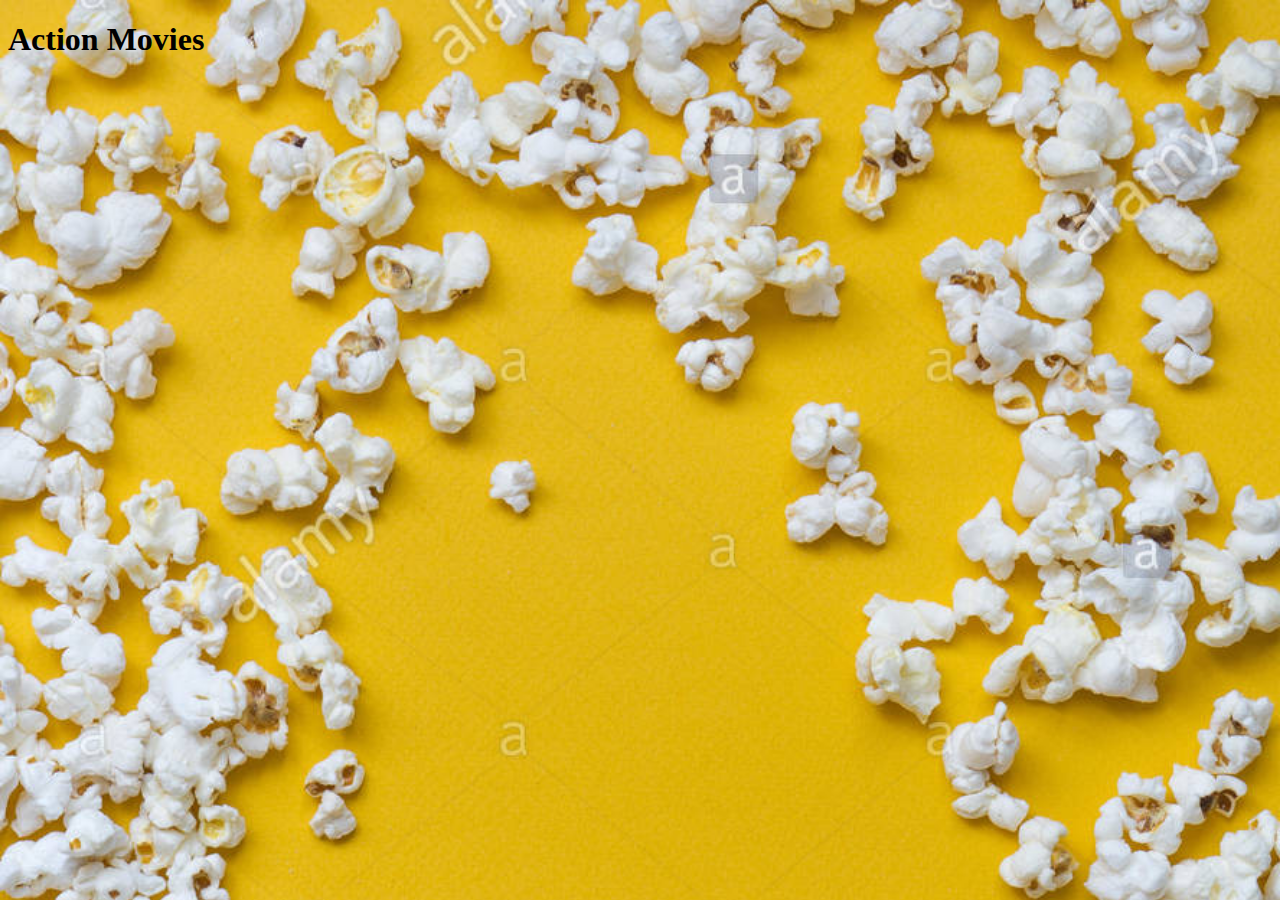
<file: public/index.html>
<!DOCTYPE html>
<html lang="en">
<head>
    <link rel="stylesheet" type="text/css" href="Main.css">
    <meta charset="UTF-8" name="viewport" content="width=device-width">
    <title>Action Movies</title>
    <h1>Action Movies</h1>
</head>
<body>
<!-- List with my grid container div -->
        <ul id="movielist">
            <div class="wrapper" id="grid" >

            </div>
        </ul>
        <script src="Main.js"></script>
</body>
</html>
</file>
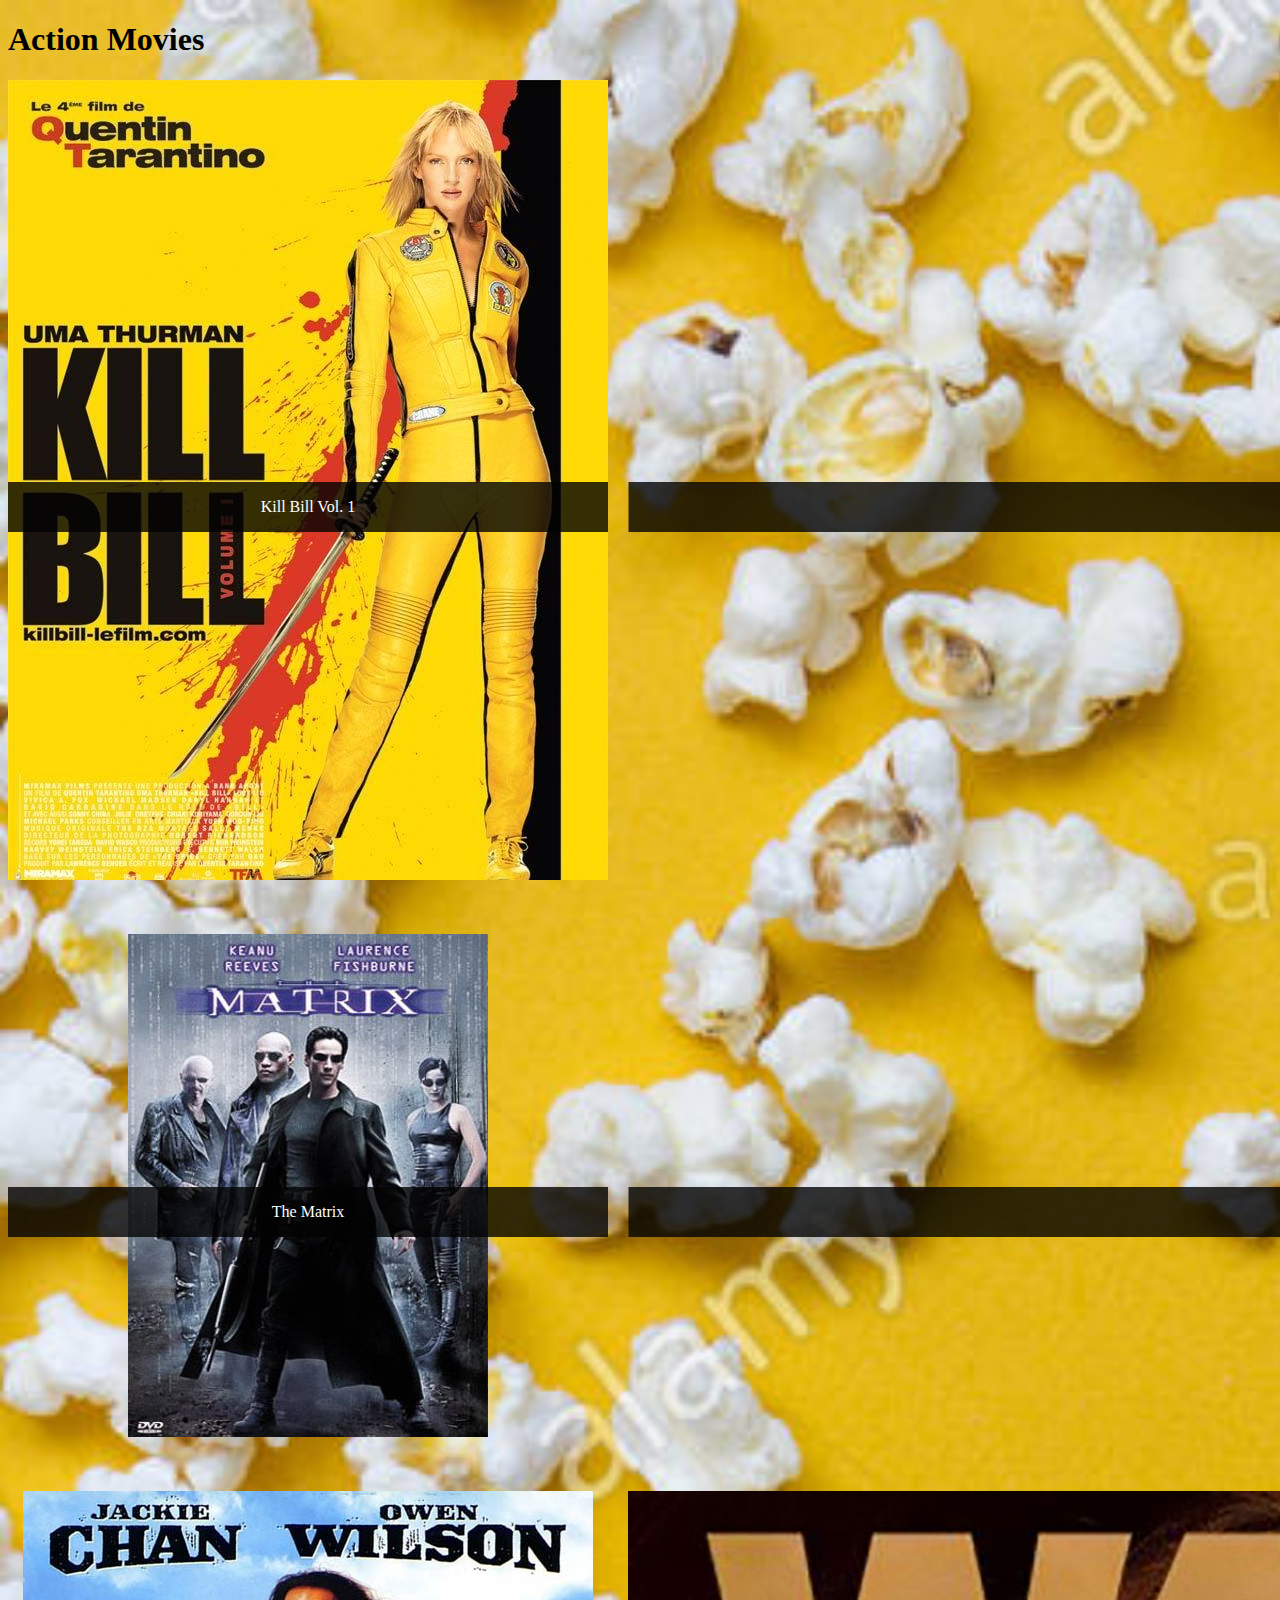
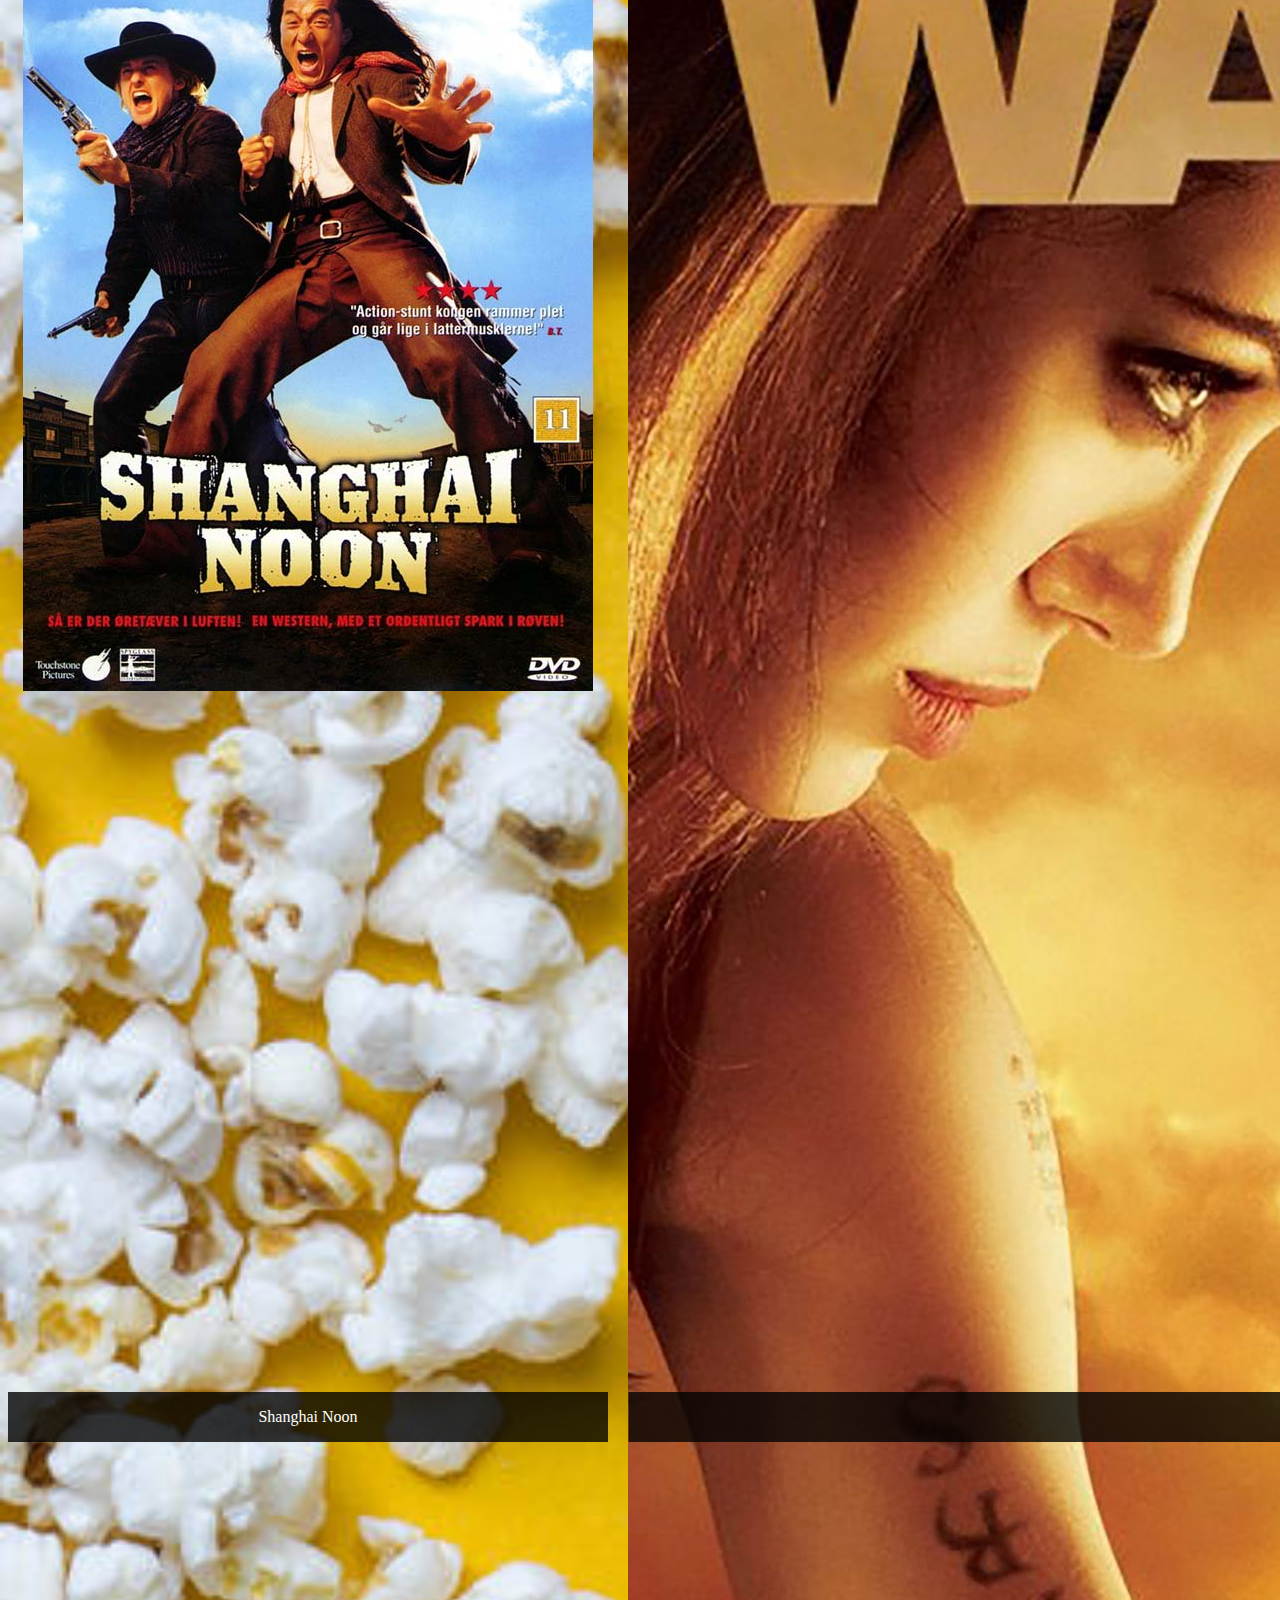
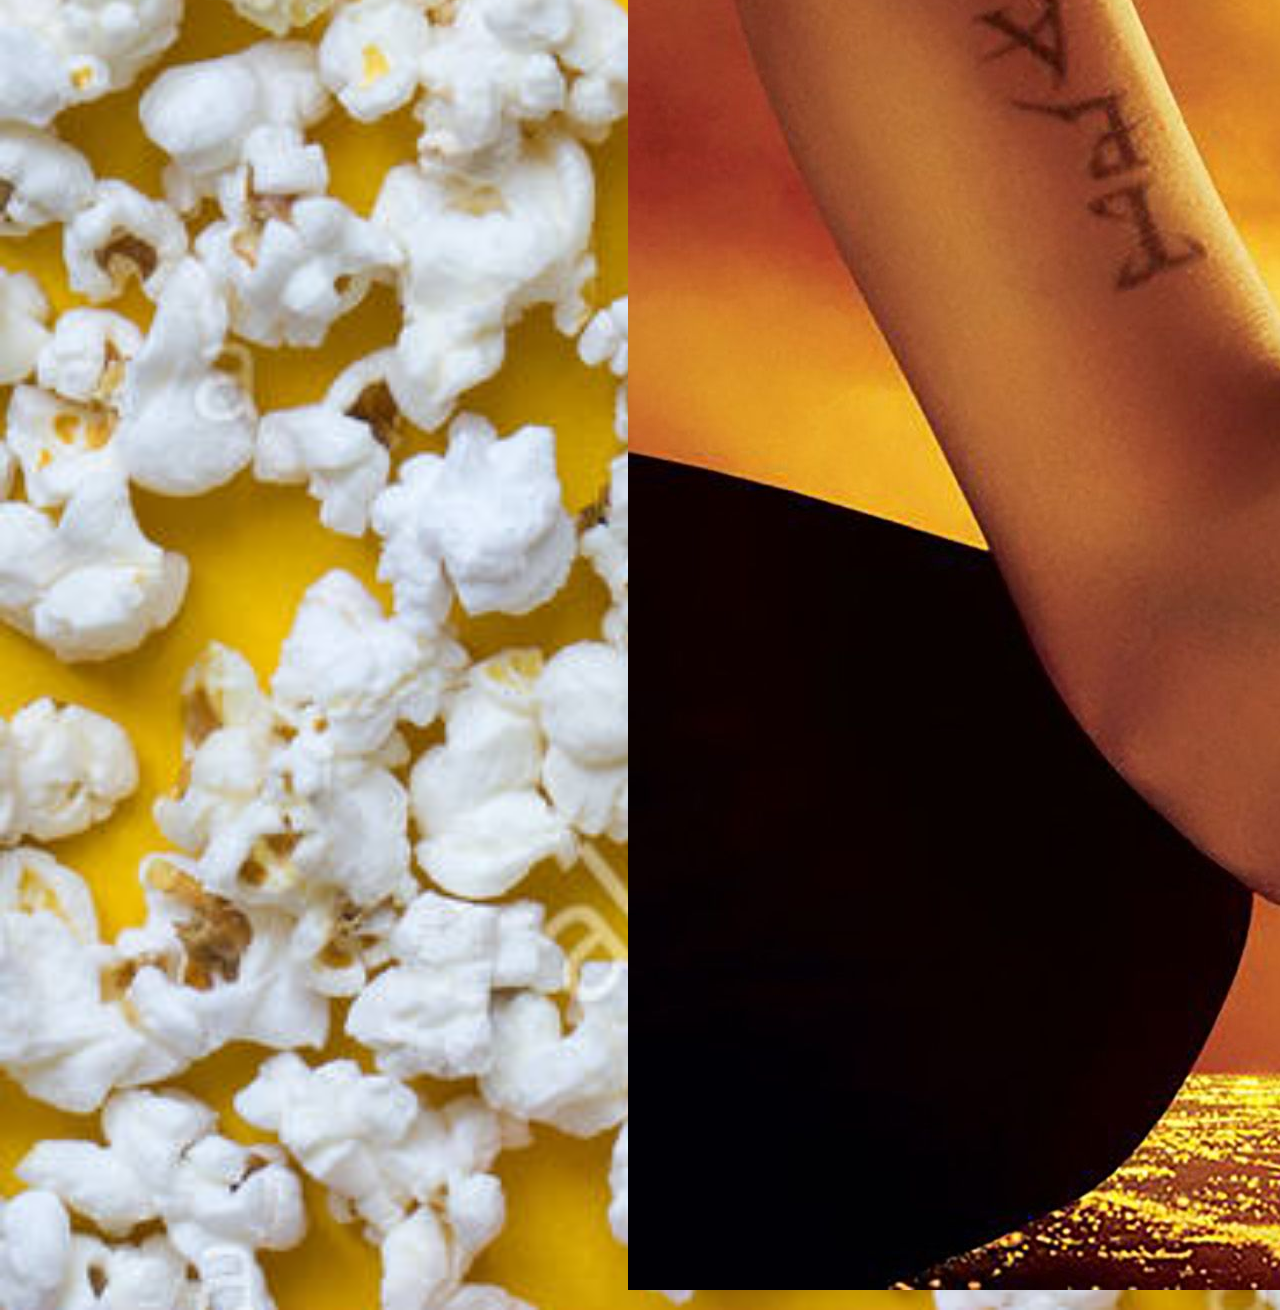
<file: public/OGMain.html>
<!DOCTYPE html>
<html lang="en">
<head>
    <link rel="stylesheet" type="text/css" href="Main.css">
    <meta charset="UTF-8">
    <title>Action Movies</title>
    <h1>Action Movies</h1>
</head>
<body>
<ul style="list-style: none" id="movielist">
    <div class="wrapper" id="grid" >
        <li>
            <a href="https://www.youtube.com/watch?v=7kSuas6mRpk"><img src="../Images/kb1.jpg" alt="Kill Bill Vol. 1"></img></a>
            <div>
                <p>Kill Bill Vol. 1</p>
            </div>
        </li>
        <li>
            <a href="https://www.youtube.com/watch?v=7kSuas6mRpk"><img src="../Images/madmax.jpg" alt="Kill Bill Vol. 1"></img></a>
            <div>
                <p>Mad Max: Fury Road</p>
            </div>
        </li>
        <li>
            <a href="https://www.youtube.com/watch?v=7kSuas6mRpk"><img src="../Images/matrix.jpg" alt="Kill Bill Vol. 1"></img></a>
            <div>
                <p>The Matrix</p>
            </div>
        </li>
        <li>
            <a href="https://www.youtube.com/watch?v=7kSuas6mRpk"><img src="../Images/mib.jpg" alt="Kill Bill Vol. 1"></img></a>
            <div>
                <p>Men in Black</p>
            </div>
        </li>
        <li>
            <a href="https://www.youtube.com/watch?v=7kSuas6mRpk"><img src="../Images/sn.jpg" alt="Kill Bill Vol. 1"></img></a>
            <div>
                <p>Shanghai Noon</p>
            </div>
        </li>
        <li>
            <a href="https://www.youtube.com/watch?v=7kSuas6mRpk"><img src="../Images/wanted.jpg" alt="Kill Bill Vol. 1"></img></a>
            <div>
                <p>Wanted</p>
            </div>
        </li>
    </div>
</ul>
</body>
</html>
</file>
<file: public/Main.css>
body {
    background-image: url("yellowbackground.png");
    background-repeat: no-repeat;
    background-size: cover;
}

h1 {
    font-family: "Roboto Light";
    font-size: xx-large;
    font-weight: bold;
}

.wrapper {
    display: grid;
    grid-template-columns: auto auto;
    grid-row-gap: 50px;
    grid-column-gap: 20px;
}

ul {
    padding: 0;
    list-style-type: none;
}

ul li {
    position: relative;
    alignment: center;
    background-size: cover;
    color: white;
    text-align: center;
    font-family: "Roboto Light";

}

.titletext {
    font-size: x-large;
    font-weight: bold;
    text-align: center;
}

.plottext {
    font-size: large;
    text-align: left;
}

/*This css positions the dark transparent background of the div that i use around the text over the images.*/
li div {
    display: inline-block;
    position: absolute;
    margin: unset;
    top: 50%;
    left: 50%;
    transform: translate(-50%);
    background-color: rgba(2,2,2,0.8);
    width: 100%;
}
</file>
